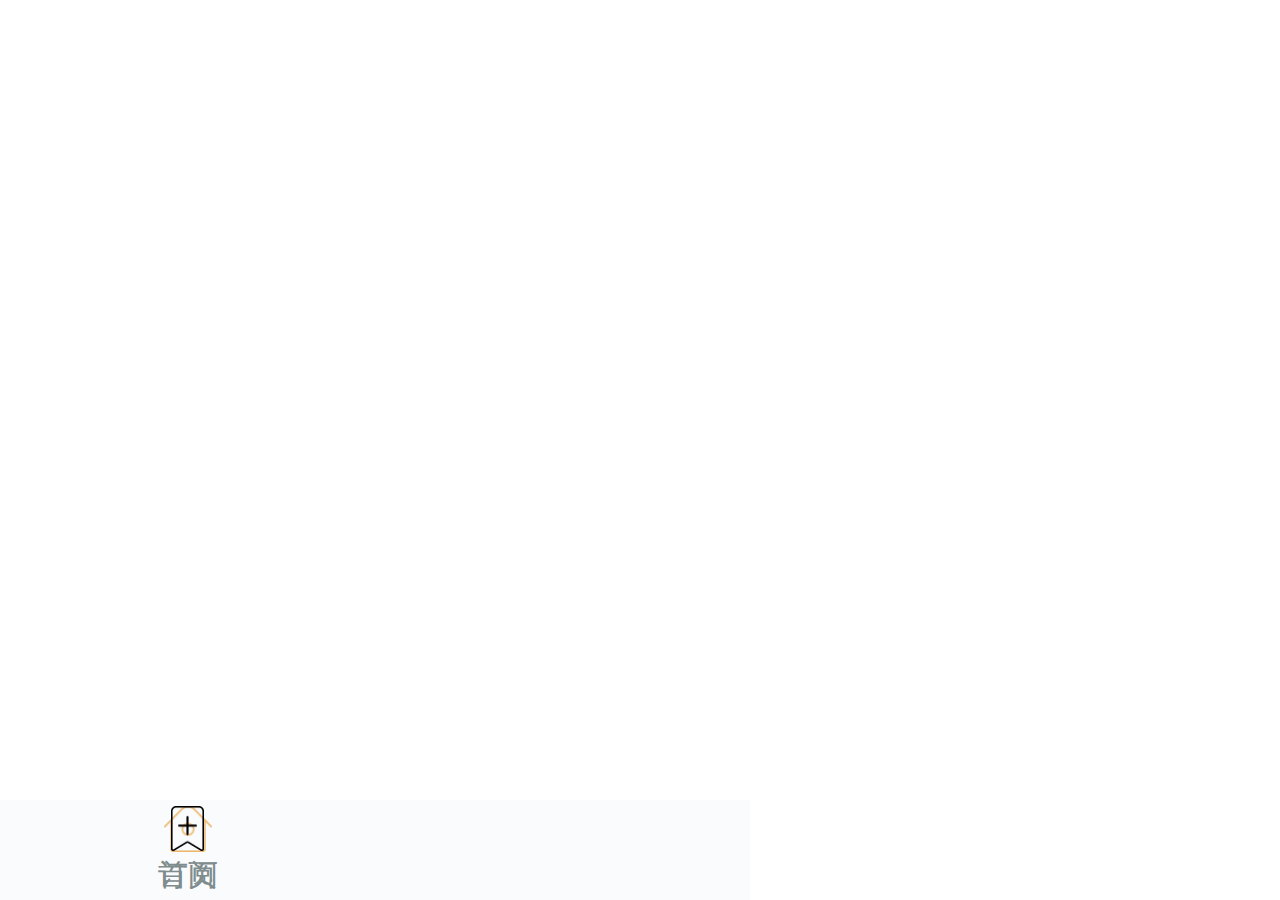
<file: index.html>
<!DOCTYPE html><html><head><meta charset=utf-8><meta name=viewport content="width=750"><script src=static/mobile-util.js></script><title>尚技</title><link href=/static/css/app.3466959ab82967c88ee9011d8eb6cbbf.css rel=stylesheet></head><body><div id=app></div><script type=text/javascript src=/static/js/manifest.7a3a14a0c49c366dd64c.js></script><script type=text/javascript src=/static/js/vendor.1b927bb3fc424af83448.js></script><script type=text/javascript src=/static/js/app.bceb6e8b84bcb96568b4.js></script></body></html>
</file>
